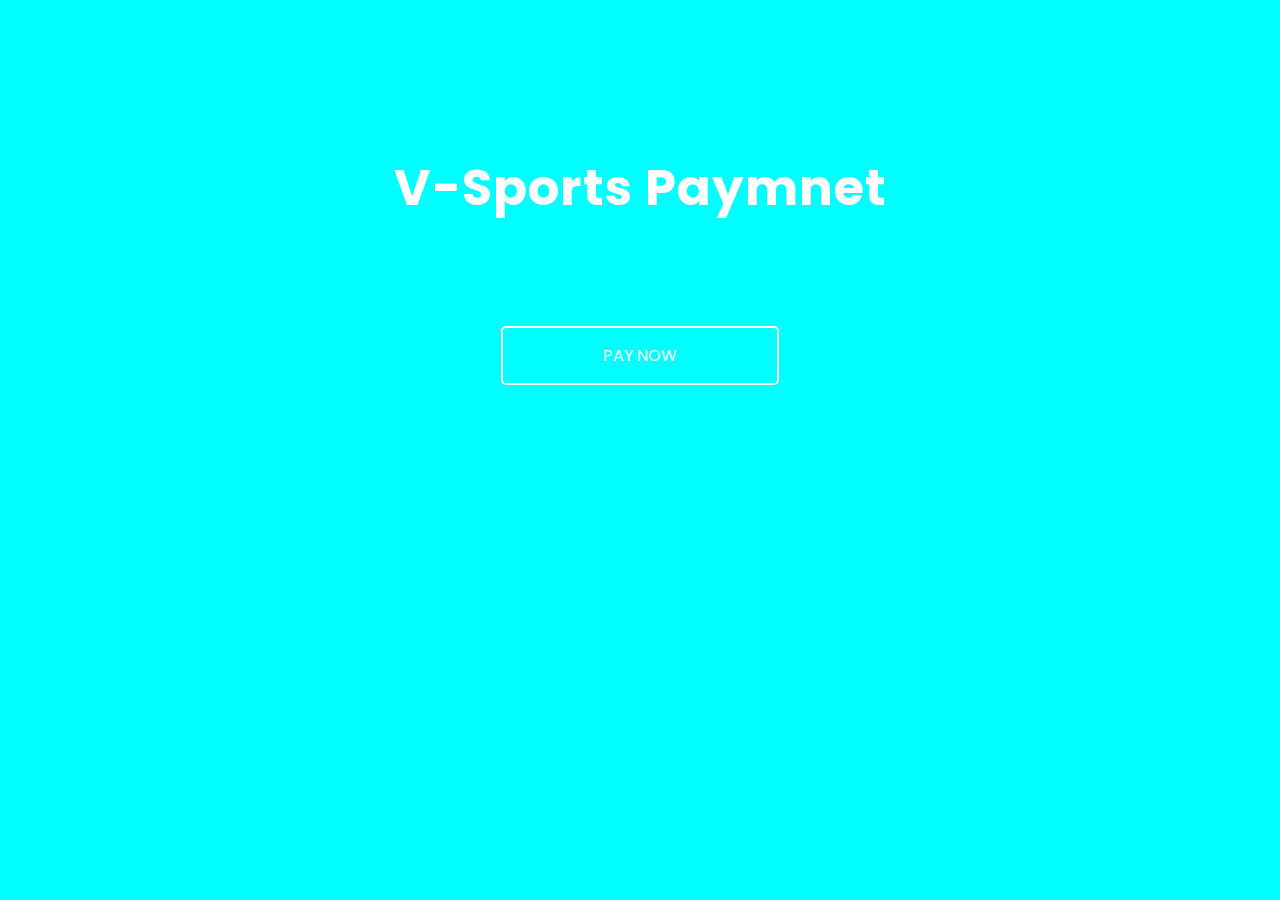
<file: src/main/webapp/payment.html>
<!DOCTYPE html>
<html lang="en">
<head>
    <meta charset="UTF-8">
    <link rel="icon" href="./images/dollar.png" type="image/png" sizes="16x16">
    <link href="https://fonts.googleapis.com/css2?family=Poppins:wght@500&display=swap" rel="stylesheet">
    <title>Payment</title>
</head>
<style>
    body {
        background-color: cyan;
        background-size: cover;
        color: #fff;
    }

    h2 {
        font-size: 50px;
        font-family: 'Poppins', sans-serif;
        text-transform: capitalize;
        letter-spacing: 1px;
        margin-top: 100px;
        margin-bottom: 20px;
    }

    .wrapper {
        margin: 150px auto;
        text-align: center;
        width: 100%;
        position: relative;
    }

    .btn3 {
        padding: 15px 100px;
        margin: 80px 10px;
        color: #fff;
        border: 2px solid #fff;
        border-radius: 5px;
        font-family: 'Poppins', sans-serif;
        text-transform: uppercase;
        text-align: center;
        position: relative;
        text-decoration: none;
        display: inline-block;
    }

    .btn3::before {
        content: "";
        position: absolute;
        top: 0;
        left: 0;
        display: block;
        width: 100%;
        height: 100%;
        z-index: -1;
        background-color: #000;
        -webkit-transform: scaleX(0.3);
        transform: scaleX(0.3);
        opacity: 0;
        transition: all 0.3s;
    }

    .btn3:hover::before {
        opacity: 1;
        background-color: #edebeb;
         border-radius: 5px;
        -webkit-transform: scaleX(1);
        transform: scaleX(1);
        transition: -webkit-transform 0.8s cubic-bezier(0.08, 0.35, 0.13, 1.02),
            opacity 0.4s;
        transition: transform 0.8s cubic-bezier(0.08, 0.35, 0.13, 1.02), opacity;
    }
    
</style>
<body>
    <div class="wrapper">
        <h2>V-Sports Paymnet</h2>
        <a href="paymentPage.html" class="btn3">
            Pay Now
        </a>
    </div>
</body>
</html>
</file>
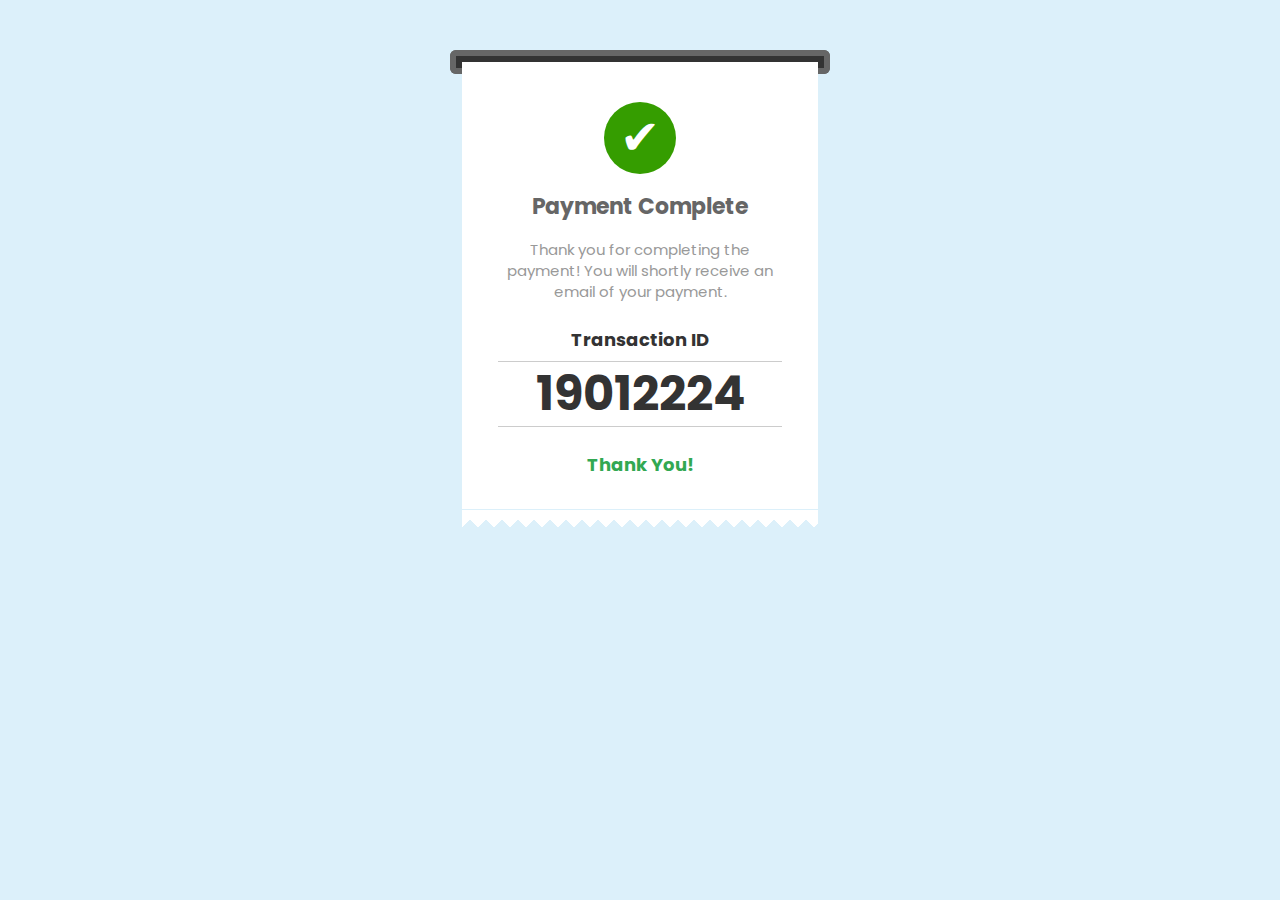
<file: src/main/webapp/successPage.html>
<!DOCTYPE html>
<html lang="en">

<head>
    <meta charset="UTF-8">
    <link rel="icon" href="../../Programming/Java/Servlets/src/main/webapp/dollar.png" type="image/png" sizes="16x16">
    <title>Payment Success</title>
    <link href="https://fonts.googleapis.com/css2?family=Poppins:wght@500&display=swap" rel="stylesheet">
</head>
<style>
    body {
        background: #dcf0fa;
    }

    .container {
        max-width: 380px;
        margin: 50px auto;
        overflow: hidden;
    }

    .printer-top {
        z-index: 1;
        border: 6px solid #666666;
        height: 6px;
        border-bottom: 0;
        border-radius: 6px 6px 0 0;
        background: #333333;
    }

    .printer-bottom {
        z-index: 0;
        border: 6px solid #666666;
        height: 6px;
        border-top: 0;
        border-radius: 0 0 6px 6px;
        background: #333333;
    }

    .paper-container {
        position: relative;
        overflow: hidden;
        height: 467px;
    }

    .paper {
        background: #ffffff;
        font-family: 'Poppins', sans-serif;
        height: 447px;
        position: absolute;
        z-index: 2;
        margin: 0 12px;
        margin-top: -12px;
        animation: print 5000ms cubic-bezier(0.68, -0.55, 0.265, 0.9) infinite;
        -moz-animation: print 5000ms cubic-bezier(0.68, -0.55, 0.265, 0.9) infinite;
    }

    .main-contents {
        margin: 0 12px;
        padding: 24px;
    }

    // Paper Jagged Edge
    .jagged-edge {
        position: relative;
        height: 20px;
        width: 100%;
        margin-top: -1px;
    }

    .jagged-edge:after {
        content: "";
        display: block;
        position: absolute;
        //bottom: 20px;
        left: 0;
        right: 0;
        height: 20px;
        background: linear-gradient(45deg,
            transparent 33.333%,
            #ffffff 33.333%,
            #ffffff 66.667%,
            transparent 66.667%),
            linear-gradient(-45deg,
            transparent 33.333%,
            #ffffff 33.333%,
            #ffffff 66.667%,
            transparent 66.667%);
        background-size: 16px 40px;
        background-position: 0 -20px;
    }

    .success-icon {
        text-align: center;
        font-size: 48px;
        height: 72px;
        background: #359d00;
        border-radius: 50%;
        width: 72px;
        height: 72px;
        margin: 16px auto;
        color: #fff;
    }

    .success-title {
        font-size: 22px;
        font-family: 'Poppins', sans-serif;
        text-align: center;
        color: #666;
        font-weight: bold;
        margin-bottom: 16px;
    }

    .success-description {
        font-size: 15px;
        font-family: 'Poppins', sans-serif;
        line-height: 21px;
        color: #999;
        text-align: center;
        margin-bottom: 24px;
    }

    .order-details {
        text-align: center;
        color: #333;
        font-weight: bold;

    }

    .order-number-label {
        font-size: 18px;
        margin-bottom: 8px;
    }

    .order-number {
        border-top: 1px solid #ccc;
        border-bottom: 1px solid #ccc;
        line-height: 48px;
        font-size: 48px;
        padding: 8px 0;
        margin-bottom: 24px;
    }
    
    .complement {
        font-size: 18px;
        margin-bottom: 8px;
        color: #32a852;
    }

    }
    
    @keyframes print {
        0% {
            transform: translateY(-90%);
        }

        100% {
            transform: translateY(0%);
        }
    }

    @-webkit-keyframes print {
        0% {
            -webkit-transform: translateY(-90%);
        }

        100% {
            -webkit-transform: translateY(0%);
        }
    }

    @-moz-keyframes print {
        0% {
            -moz-transform: translateY(-90%);
        }

        100% {
            -moz-transform: translateY(0%);
        }
    }

    @-ms-keyframes print {
        0% {
            -ms-transform: translateY(-90%);
        }

        100% {
            -ms-transform: translateY(0%);
        }
    }
</style>

<body>
    <div class="container">
        <div class="printer-top"></div>

        <div class="paper-container">
            <div class="printer-bottom"></div>

            <div class="paper">
                <div class="main-contents">
                    <div class="success-icon">&#10004;</div>
                    <div class="success-title">
                        Payment Complete
                    </div>
                    <div class="success-description">
                        Thank you for completing the payment! You will shortly receive an email of your payment.
                    </div>
                    <div class="order-details">
                        <div class="order-number-label">Transaction ID</div>
                        <div class="order-number">19012224</div>
                        <div class="complement">Thank You!</div>
                    </div>
                </div>
                <div class="jagged-edge"></div>

            </div>
        </div>
    </div>
</body>
</html>
</file>
